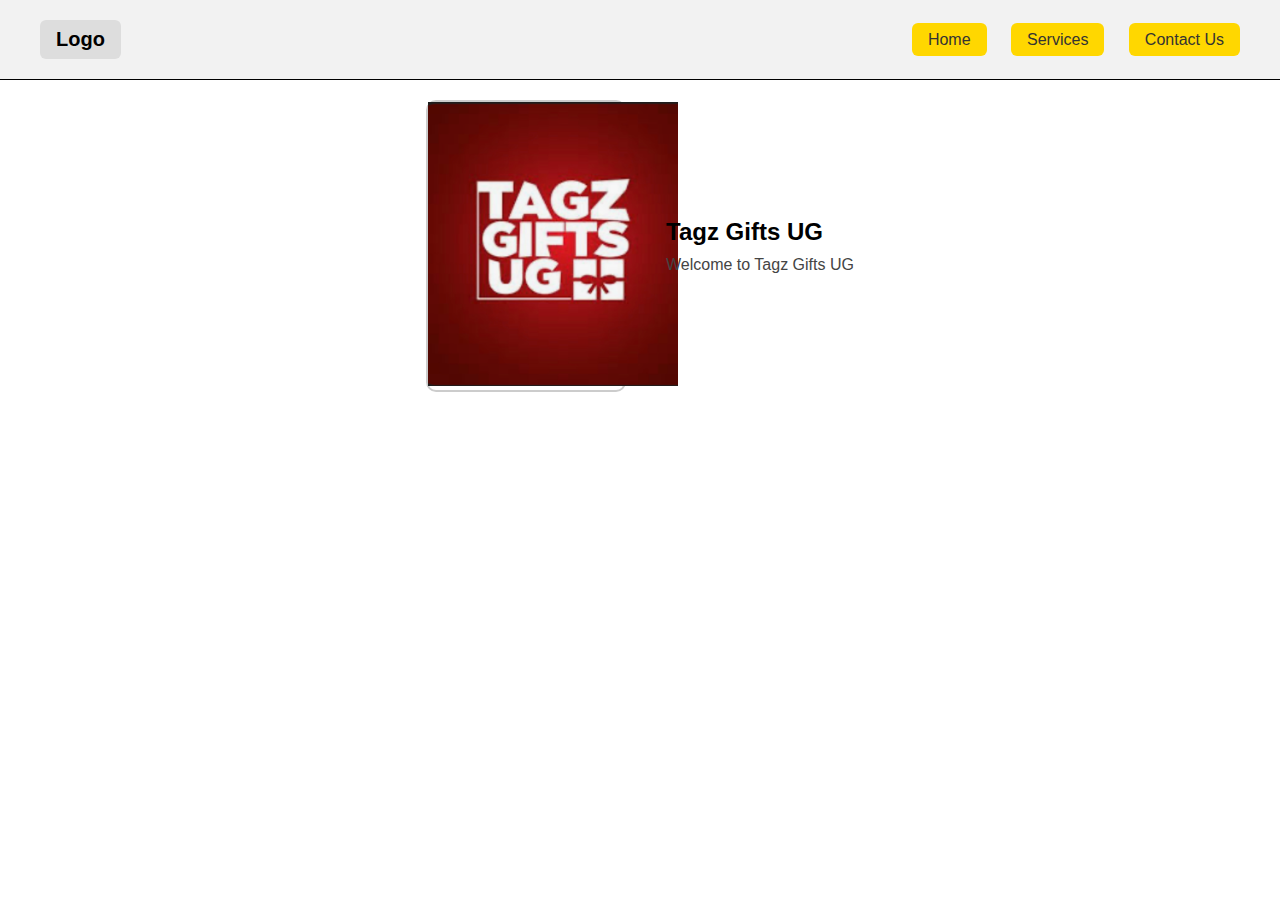
<file: practice.html>
<!DOCTYPE html>
<html>

<head>
    <title>Tagz Gifts Uganda</title>
    <meta charset="utf-8">
    <meta name="viewpoint" content="width=device-width, initial-scale=1.0">
    <link rel="stylesheet" href="practice.css">
</head>

<body>
    <!--Navigation Bar-->
    <header class="navbar">
        <div class="logo">Logo</div>
        <nav class="nav-links">
            <a href="#">Home</a>
            <a href="#">Services</a>
            <a href="#">Contact Us</a>
        </nav>
    </header>

    <!--Hero Section-->
    <section class="hero">
        <div class="hero-image">
            <img src="images/IMG_E5572.JPG" width="250px" height="auto"/>
        </div>
        <div class="hero-text">
            <h1>Tagz Gifts UG</h1>
            <p>Welcome to Tagz Gifts UG</p>
        </div>
    </section>
</body>






</html>
</file>
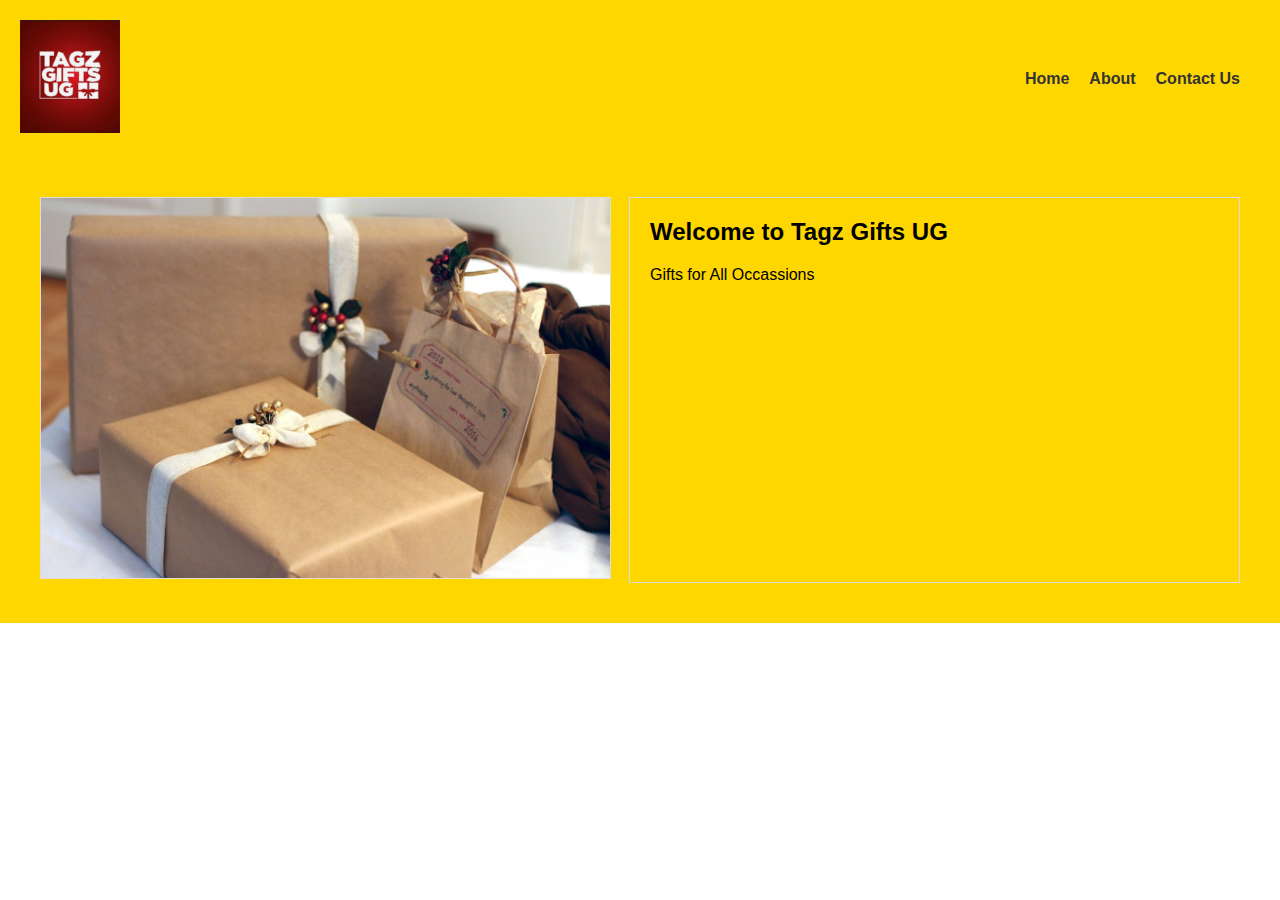
<file: web.html>
<!DOCTYPE html>
<html lang="en">
    <head>
        <meta charset="UTF-8">
        <meta name="viewport" content="width=device-width, initial-scale=1.0">
        <title>Tagz Gifts UG</title>
        <link rel="stylesheet" href="web.css">
    </head>
    <body>
        <!--Navigation Bar-->
        <nav>
            <div class="logo">
                <img src="images/IMG_E5572.JPG" alt="Tagz Gifts UG Logo"> <!--Logo-->
            </div>
            <ul>
               <li><a  href=">
                <li><a href="#">Home</a></li>
                <li><a href=">
                <li><a href="#">About</a></li>
                <li><a  href=">
                <li><a href="#">Contact Us</a></li>
            </ul>
        </nav>
        <!--Hero Section-->
        <section class="hero">
            <div class="image">
                <img src="images/gift wrapped.jpg" alt="Hero"> <!--tags logo-->
            </div>
            <div  class="text">
                <h2>Welcome to Tagz Gifts UG</h2>
                <p>Gifts for All Occassions</p>
            </div>
        </section>
    </body>
</html>
</file>
<file: web.css>
/*Global Styles */
body {
    font-family: Arial, sans-serif;
    margin: 0;
    padding: 0;
    box-sizing: border-box;
}
/* Navigation Bar */
nav {
    display: flex;
    justify-content: space-between;
    align-items: center;
    padding: 20px;
    background-color: gold;
}
nav .logo img {
    width: 100px;
    height: auto;
}
nav ul {
    list-style: none;
    margin: 0;
    padding: 0;
    display: flex;
}
nav li {
    margin-right: 20px;
}
nav a {
    text-decoration: none;
    color: #333;
    font-weight: bold;
}
nav a:hover {
    color: #666;
}
/* Hero Section */
.hero {
    display: flex;
    justify-content: space-between;
    padding: 40px;
    background-color: gold;
}
.hero .image {
    width: 50%;
    padding-right: 20px;
}
.hero .image img {
    width: 100%;
    height: auto;
    border: 1px solid #ddd;
}
.hero .text {
    width: 50%;
    padding: 20px;
    border: 1px solid #ddd;
}
.hero .text h2 {
    margin-top: 0;
}
@media (max-width: 768px)  {
.hero  {
  flex-direction: column;  
}
.hero .image, .hero .text {
    width: 100%;
    padding: 0;
    margin-bottom: 20px;
}
}
</file>
<file: practice.css>
/* Reset and global styles */
*{
    margin: 0;
    padding: 0;
    box-sizing: border-box;
}
body {
    font-family: Arial, sans-serif;
    background-color: #fff;
}
/*Navbar*/
.navbar {
    display: flex;
    justify-content: space-between;
    align-items: center;
    padding: 20px 40px;
    background-color: #f2f2f2;
    border-bottom: 1px solid;
}
.logo {
    font-size: 20px;
    font-weight: bold;
    padding: 8px 16px;
    background-color: #ddd;
    border-radius: 6px;
    display: block;
}
.nav-links a {
    margin-left: 20px;
    text-decoration: none;
    color: #333;
    background-color:gold ;
    padding: 8px 16px;
    border-radius: 6px;
}
.nav-links a:hover {
    background-color: #ccc;
}
/*Hero Section*/
.hero {
    display: flex;
    justify-content: center;
    align-items: center;
    padding: 20px 0px;
    gap: 40px;
}
.hero-image {
    width: 200px;
    height: auto;
    border-radius: 10px;
    border: 2px solid #ccc;
    
}
.hero-text {
    max-width: 400px;
}
.hero-text h1 {
    font-size: 24px;
    margin-bottom: 10px;

}
.hero-text p {
    font-size: 16px;
    color: #444;
}
</file>
